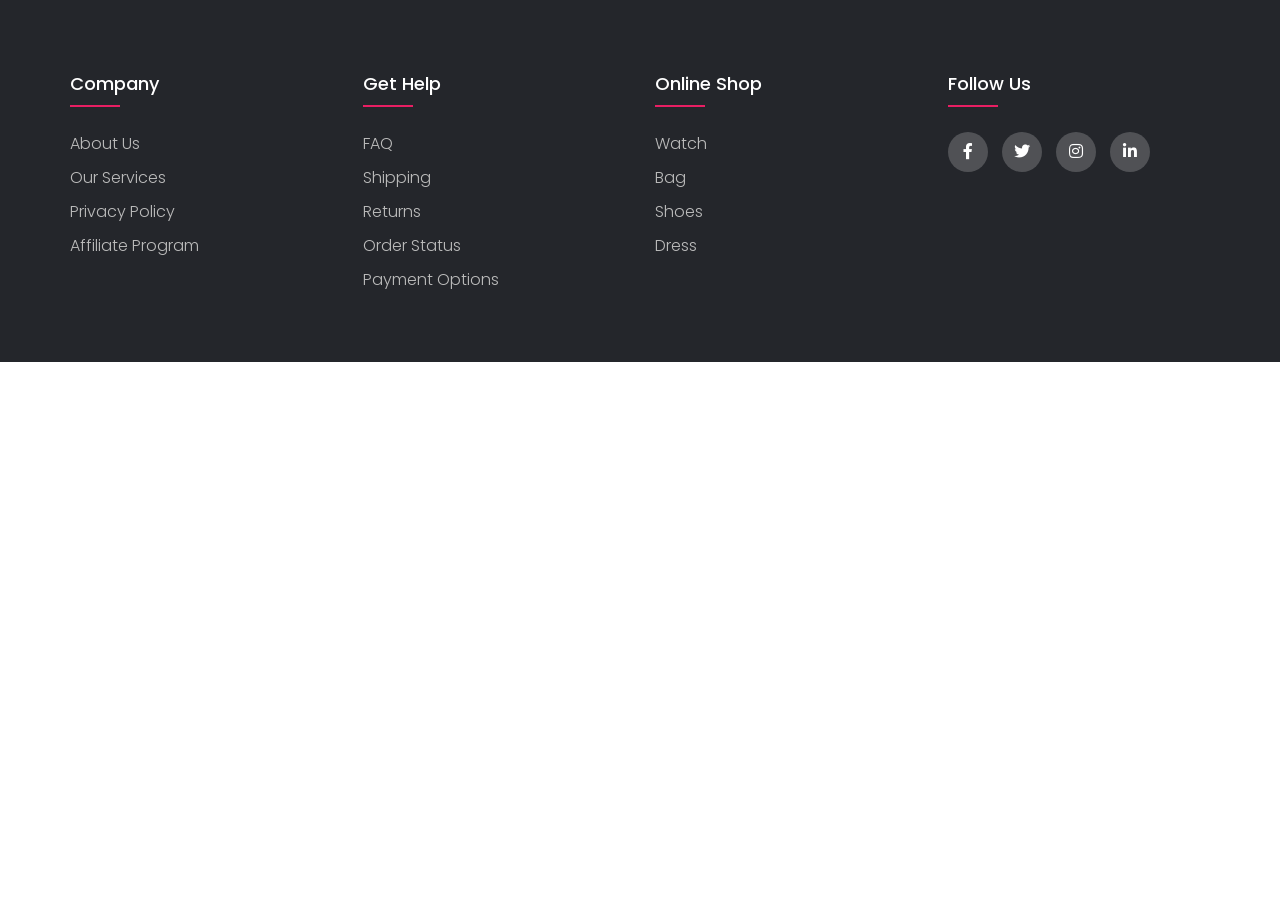
<file: Footer/footer.html>
<!DOCTYPE html>
<html lang="en">
<head>
  <title>Footer Design</title>
  <meta charset="utf-8">
  <meta name="viewport" content="width=device-width, initial-scale=1">
  <link rel="stylesheet" href="footer.css">
  <link rel="stylesheet" type="text/css" href="https://cdnjs.cloudflare.com/ajax/libs/font-awesome/5.15.1/css/all.min.css">
</head>
<body>

  <footer class="footer">
  	 <div class="container">
  	 	<div class="row">
  	 		<div class="footer-col">
  	 			<h4>company</h4>
  	 			<ul>
  	 				<li><a href="#">about us</a></li>
  	 				<li><a href="#">our services</a></li>
  	 				<li><a href="#">privacy policy</a></li>
  	 				<li><a href="#">affiliate program</a></li>
  	 			</ul>
  	 		</div>
  	 		<div class="footer-col">
  	 			<h4>get help</h4>
  	 			<ul>
  	 				<li><a href="#">FAQ</a></li>
  	 				<li><a href="#">shipping</a></li>
  	 				<li><a href="#">returns</a></li>
  	 				<li><a href="#">order status</a></li>
  	 				<li><a href="#">payment options</a></li>
  	 			</ul>
  	 		</div>
  	 		<div class="footer-col">
  	 			<h4>online shop</h4>
  	 			<ul>
  	 				<li><a href="#">watch</a></li>
  	 				<li><a href="#">bag</a></li>
  	 				<li><a href="#">shoes</a></li>
  	 				<li><a href="#">dress</a></li>
  	 			</ul>
  	 		</div>
  	 		<div class="footer-col">
  	 			<h4>follow us</h4>
  	 			<div class="social-links">
  	 				<a href="#"><i class="fab fa-facebook-f"></i></a>
  	 				<a href="#"><i class="fab fa-twitter"></i></a>
  	 				<a href="#"><i class="fab fa-instagram"></i></a>
  	 				<a href="#"><i class="fab fa-linkedin-in"></i></a>
  	 			</div>
  	 		</div>
  	 	</div>
  	 </div>
  </footer>

</body>
</html>
</file>
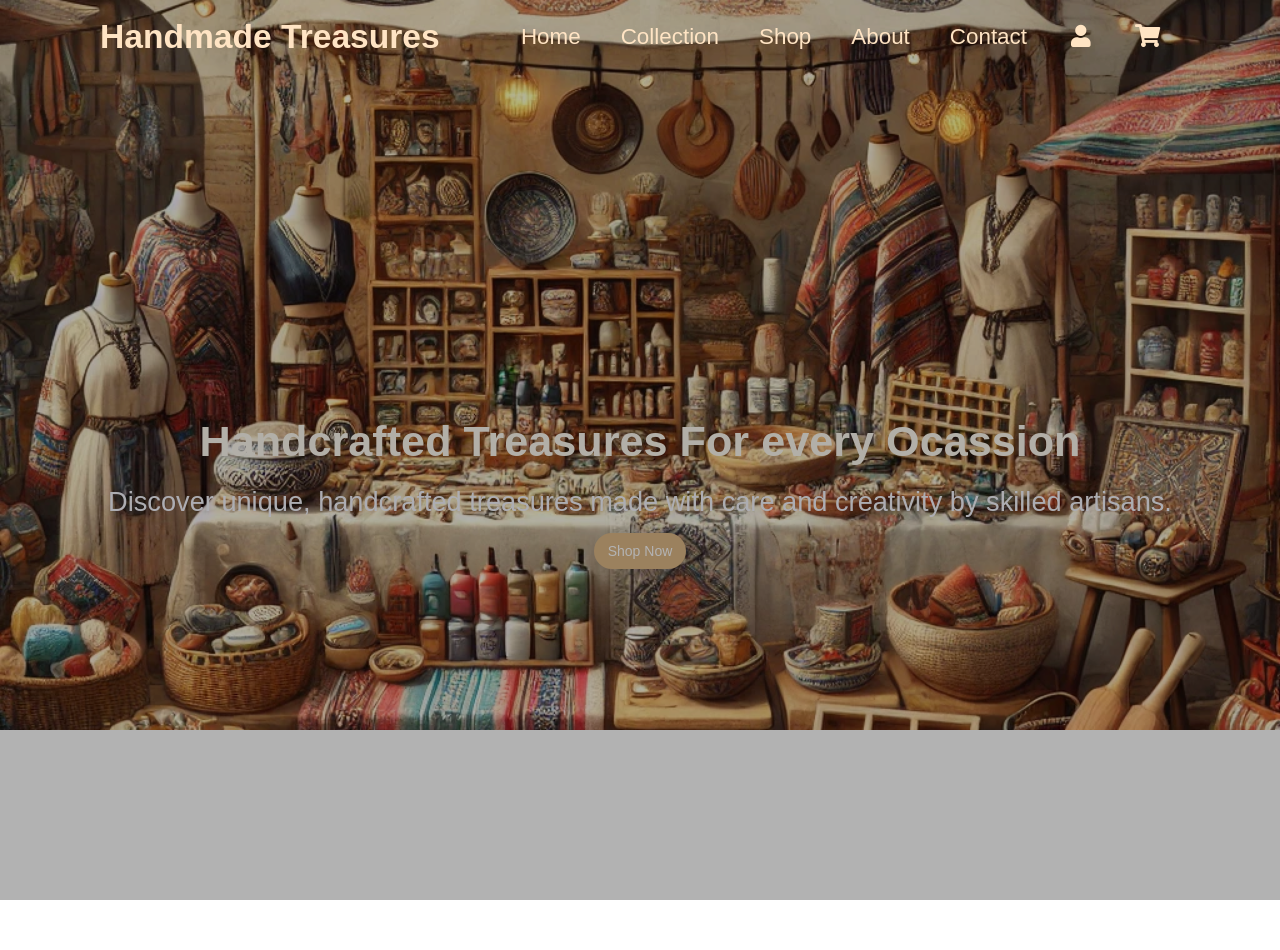
<file: home/home.html>
<!DOCTYPE html>
<html lang="en">
<head>
    <meta charset="UTF-8">
    <meta name="viewport" content="width=device-width, initial-scale=1.0">
    <title>Handmade Treasures</title>
    <link rel="stylesheet" href="home.css">
    <link rel="stylesheet"  href="https://unpkg.com/boxicons@latest/css/boxicons.min.css">
    <link rel="stylesheet" href="https://cdnjs.cloudflare.com/ajax/libs/font-awesome/5.15.4/css/all.min.css">
    <link rel="icon" href="https://cdn.vectorstock.com/i/500p/38/19/handmade-collection-sign-or-label-for-eco-products-vector-30293819.jpg" type="image/x-icon">
</head>
<body>
    <header><a href="#" class="logo"><h2>Handmade Treasures</h2></a>
        <input type="checkbox" id="menu-toggle">
        <label for="menu-toggle" class="bx bx-menu" id="menu-icon"></label>
        <ul class="navbar">
            <li><a href="#home">Home</a></li>
            <li><a href="#collection">Collection</a></li>
            <li><a href="#shop">Shop</a></li>
            <li><a href="#About">About</a></li>
            <li><a href="#contact">Contact</a></li>
            <li><a href="login form.html"><i class="fa fa-fw fa-user"></i></a></li>
            <li><a href="#cart"><i class="fas fa-shopping-cart"></i></a></li>
        </ul>
    </header>
    <section class="home" id="home">
        <div class="home-text">
            <h1>Handcrafted Treasures For every Ocassion</h1>
            <p>Discover unique, handcrafted treasures made with care and creativity by skilled artisans.</p>
            <a href="shop" class="btn">Shop Now</a>
        </div>
    </section>
</body>
</html>
</file>
<file: Footer/footer.css>
@import url('https://fonts.googleapis.com/css2?family=Poppins:wght@300;400;500;600;700&display=swap');
body{
	line-height: 1.5;
	font-family: 'Poppins', sans-serif;
}
*{
	margin:0;
	padding:0;
	box-sizing: border-box;
}
.container{
	max-width: 1170px;
	margin:auto;
}
.row{
	display: flex;
	flex-wrap: wrap;
}
ul{
	list-style: none;
}
.footer{
	background-color: #24262b;
    padding: 70px 0;
}
.footer-col{
   width: 25%;
   padding: 0 15px;
}
.footer-col h4{
	font-size: 18px;
	color: #ffffff;
	text-transform: capitalize;
	margin-bottom: 35px;
	font-weight: 500;
	position: relative;
}
.footer-col h4::before{
	content: '';
	position: absolute;
	left:0;
	bottom: -10px;
	background-color: #e91e63;
	height: 2px;
	box-sizing: border-box;
	width: 50px;
}
.footer-col ul li:not(:last-child){
	margin-bottom: 10px;
}
.footer-col ul li a{
	font-size: 16px;
	text-transform: capitalize;
	color: #ffffff;
	text-decoration: none;
	font-weight: 300;
	color: #bbbbbb;
	display: block;
	transition: all 0.3s ease;
}
.footer-col ul li a:hover{
	color: #ffffff;
	padding-left: 8px;
}
.footer-col .social-links a{
	display: inline-block;
	height: 40px;
	width: 40px;
	background-color: rgba(255,255,255,0.2);
	margin:0 10px 10px 0;
	text-align: center;
	line-height: 40px;
	border-radius: 50%;
	color: #ffffff;
	transition: all 0.5s ease;
}
.footer-col .social-links a:hover{
	color: #24262b;
	background-color: #ffffff;
}

/*responsive*/
@media(max-width: 767px){
  .footer-col{
    width: 50%;
    margin-bottom: 30px;
}
}
@media(max-width: 574px){
  .footer-col{
    width: 100%;
}
}
</file>
<file: home/home.css>
*{
  margin: 0;
  padding: 0;
  box-sizing: border-box;
  scroll-behavior: smooth;
  scroll-padding-top: 2rem;
  list-style: none;
  text-decoration: none;
  font-family: sans-serif;
}

section{
  padding: 50px 10px;
}

header{
  position: fixed;
  width: 100%;
  top: 0;
  right: 0;
  z-index: 1000;
  display: flex;
  align-items: center;
  justify-content: space-between;
  padding: 18px 100px;
  background-color: transparent;
}

.logo{
  font-size: 1.4em;
  color: bisque;
}

.navbar{
  position: relative;
  display: flex;
}

.navbar ul{
  align-items: left;
}

.navbar ul li{
  align-self: right;
}

.navbar a{
  font-size: 1.4em;
  padding: 10px 20px;
  font-weight: 500;
  align-items: right;
  color: bisque;
}

.navbar a:hover{
  color: wheat;
}
#menu-toggle{
  display: none;
}
#menu-icon{
  font-size: 2rem;
  cursor: pointer;
  display: none;
  color: bisque;
  position: fixed;
  top: 20px;
  right: 20px;
  z-index: 1001;
}
@media (max-width:768px){
  #menu-icon{
    display: block;
    /* color: #333; */
  }
  .navbar {
    position: fixed;
    top: 0;
    right: -100%;
    width: 100%;
    height: 100vh;
    background: #fff;
    display: flex;
    flex-direction: column;
    justify-content: center;
    align-items: center;
    transition: 0.3s;
}
#menu-toggle:checked + #menu-icon + .navbar {
    right: 0;
}

.navbar li {
    margin: 20px 0;
}

.navbar li a {
    font-size: 24px;
    color: #333;
    text-decoration: none;
}
}
.home{
  width: 100%;
  height: 730px;
  background-image: url('home.jpg.jpg'); /* Add your background image here */
  background-repeat: no-repeat;
  background-size: cover;
  background-position: center;
  z-index: 100;
}
.home:hover{
  opacity: 0.9;
}
.home::before {
  content: '';
  position: absolute;
  top: 0;
  left: 0;
  width: 100%;
  height: 100%;
  background-color: rgba(0, 0, 0, 0.3); 
  pointer-events: none; /* Ensure the overlay doesn't block interactions */
}

.home-text {
  display: flex;
  flex-direction: column; 
  justify-content: center; 
  align-items: center; 
  height: 100vh; 
  /* border: 2px solid white; */
}

.home-text h1 {
  font-size: 2.7rem;
  text-align: center;
  margin-bottom: 20px; 
  color: floralwhite;
}

.home-text p{
  font-size: 1.7rem;
  color: ghostwhite;
}

.btn {
  margin: 15px;
  padding: 10px 14px;
  background-color: burlywood;
  color: #fff;
  border-radius: 2.5rem;
  font-size: 14px;
  cursor: pointer; 
  text-align: center;
}

#shop{
  font-size: 2rem;
  color: white;
}
</file>
